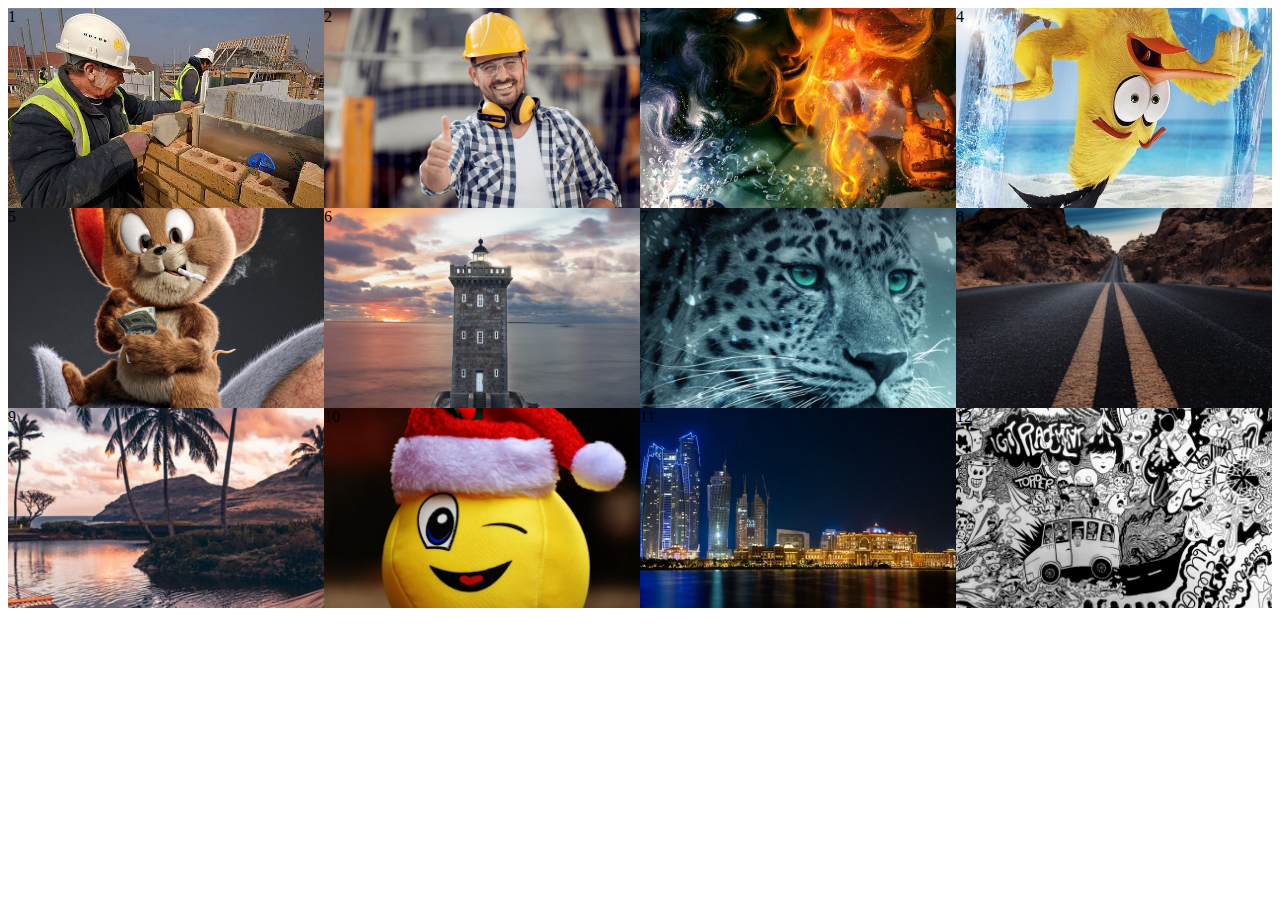
<file: gallery.html>
<!DOCTYPE html>
<html lang="en">
<head>
    <meta charset="UTF-8">
    <meta name="viewport" content="width=device-width, initial-scale=1.0">
    <meta http-equiv="X-UA-Compatible" content="ie=edge">
    <title>Gallery</title>
    <link rel="stylesheet" href="css/gallery.css">
</head>
<body>
    <div class="container">
        <div class="row">
            <div class="col col1">1</div>
            <div class="col col2">2</div>
            <div class="col col3">3</div>
            <div class="col col4">4</div>
        </div>
        <div class="row2">
            <div class="col col5">5</div>
            <div class="col col6">6</div>
            <div class="col col7">7</div>
            <div class="col col8">8</div>

        </div>
        <div class="row3">
                <div class="col col9">9</div>
                <div class="col col10">10</div>
                <div class="col col11">11</div>
                <div class="col col12">12</div>
        </div>
    </div>
</body>
</html>
</file>
<file: css/gallery.css>
.row{
    display: flex;
}
.col{
    width: 25%;
    height: 200px;
}
.col1{
    background: url(../IMG/builder2.jpg);
    background-position: center;
    background-size: cover

}
.col2{
    background: url(../IMG/builder.png);
    background-position: center;
    background-size: cover;
}
.col3{
    background: url(../IMG/IMG_0134.JPG);
    background-position: center;
    background-size: cover;
}
.col4{
    background: url(../IMG/IMG_0258.JPG);
    background-position: center;
    background-size: cover;
}
.row2{
    display: flex;
}
.col5{
    background: url(../IMG/IMG_0364.JPG);
    background-position: center;
    background-size: cover;
}
.col6{
    background: url(../IMG/IMG_2276.JPG);
    background-position: center;
    background-size: cover;
}
.col7{
    background: url(../IMG/IMG_2278.JPG);
    background-position: center;
    background-size: cover;
}
.col8{
    background: url(../IMG/IMG_2279.JPG);
    background-position: center;
    background-size: cover;
}
.row3{
    display: flex;
}
.col9{
    background: url(../IMG/IMG_2280.JPG);
    background-position: center;
    background-size: cover;
}
.col10{
    background: url(../IMG/Img_2/IMG_2337.JPG);
    background-position: center;
    background-size: cover;
}
.col11{
    background: url(../IMG/Img_2/IMG_2338.JPG);
    background-position: center;
    background-size: cover;
}
.col12{
    background: url(../IMG/Img_2/IMG_2339.JPG);
    background-position: center;
    background-size: cover;
}
/* responsiveness */
@media screen and (max-width:600px) {
    .row{
        flex-direction: column;
    }
    .col{
        width: 100%;
        margin-bottom: 10px;
    }
    .row2{
        flex-direction: column;
    }
    .row3{
        flex-direction: column;
    }

}
</file>
